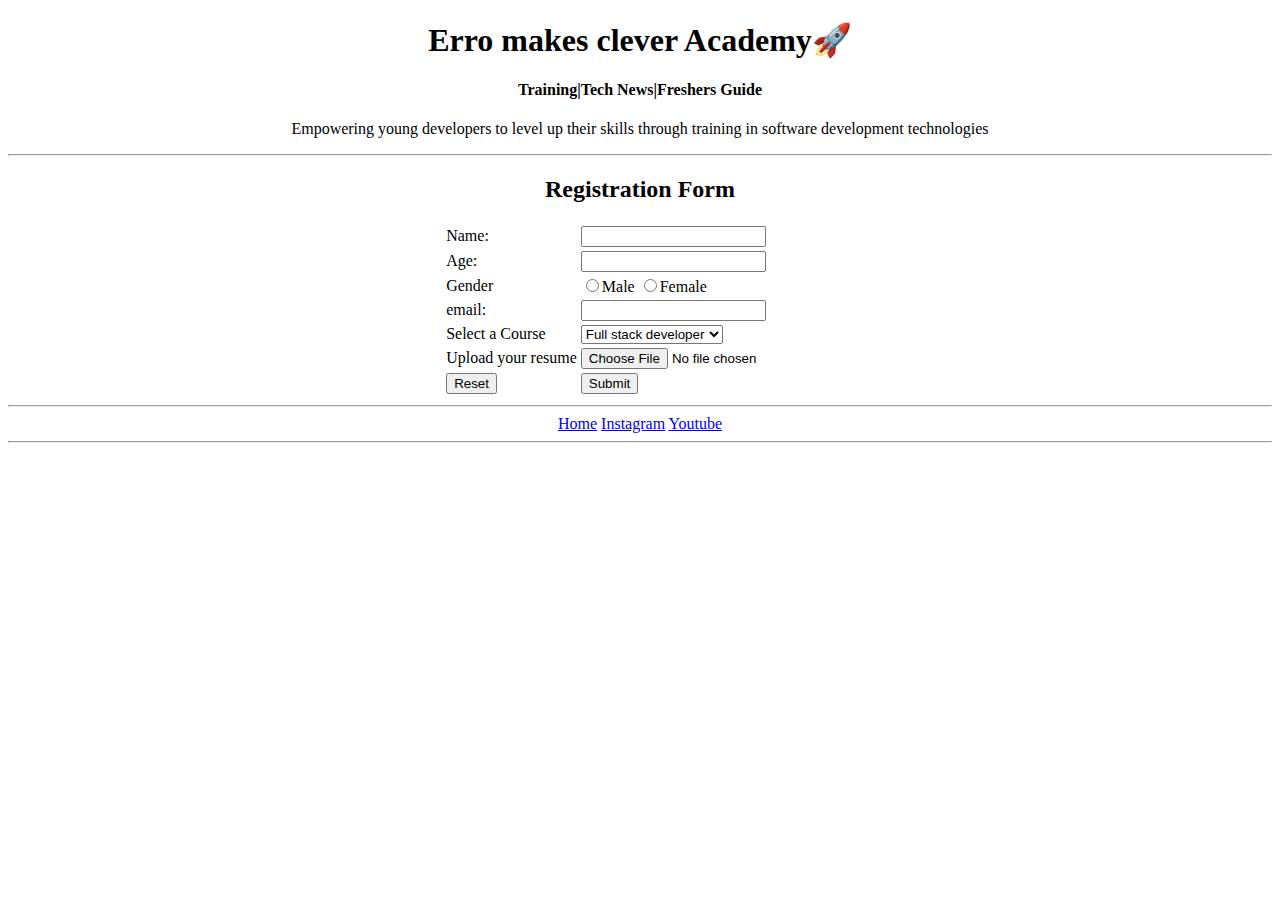
<file: register.html>
<!DOCTYPE html>
<head>
    <title>Register</title>
    <link rel="icon" href="emc.png">
</head>
<body>
    <center>
        <center>
            <h1> Erro makes clever Academy🚀</h1>
            <h4>Training|Tech News|Freshers Guide</h4>
            <p>Empowering young developers to level up their skills through training in software development technologies</p>
    </center>
    <hr>
    <center>
        <h2>Registration Form</h2>
        <form>
            <table>
                <tr>
                    <td>Name:</td><td><input type="text"></td>
                </tr>
                <tr>
                    <td>Age:</td><td><input type="number"></td>
                </tr>
                <tr>
                    <td>Gender</td>
                    <td>
                        <input type="radio" name="Gender">Male
                        <input type="radio" name="Gender">Female
                    </td>
                </tr>
                <tr>
                    <td>email:</td>
                    <td><input type="email"></td>
                </tr>
                <tr>
                    <td>Select a Course</td>
                    <td>
                        <select>
                            <option>Full stack developer</option>
                            <option>Front end developer</option>
                            <option>Back end developer</option>
                        </select>
                    </td>
                </tr>
                <tr>
                    <td>Upload your resume</td>
                    <td><input type="file"></td>
                </tr>
                <tr>
                    <td><input type="reset"></td>
                    <td><input type="submit"></td>
                </tr>
            </table>
        </form>
        <hr>
        <a href="index.html">Home</a>
        <a href="https://www.youtube.com/watch?v=2AsAJI-56cg&list=RD2AsAJI-56cg&start_radio=1">Instagram</a>
        <a href="https://www.youtube.com/watch?v=FYErehuSuuw&t=3337s">Youtube</a>
        <hr>
    </center>
</body>
</html>
</file>
